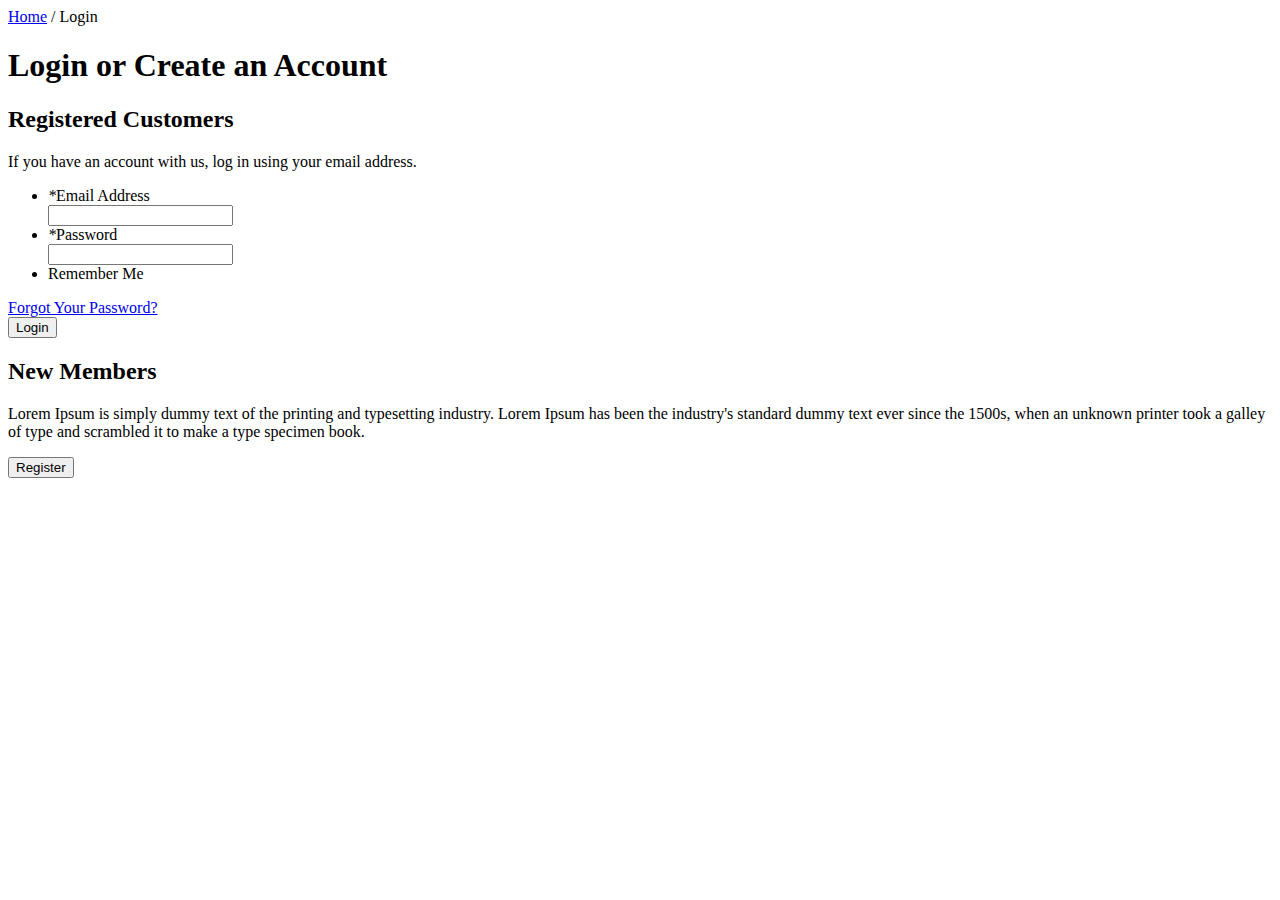
<file: src/app/core/login/login.component.html>
<body class="home page-template page-template-page_HOME page-template-page_HOME-php page page-id-2 unknown">
<app-nav></app-nav>
<div class="magento">


  <div class="account-login">
     <div class="breadcrumbs"><span xmlns:v="#"><span typeof="v:Breadcrumb"><a href="#" rel="v:url" property="v:title">Home</a> / <span class="breadcrumb_last">Login</span></span></span></div>

    <div class="page-title">
      <h1>      Login or Create an Account      </h1>
    </div>
    <form action="/" method="post" id="login-form">
      <input name="form_key" type="hidden" >
      <div class="fieldset">
        <div class="col2-set">
          <div class="col-1 registered-users">
            <h2 class="legend">Registered Customers</h2>
            <p>If you have an account with us, log in using your email address.</p>
            <ul class="form-list">
              <li>
                <label for="email" class="required"><em>*</em>Email Address</label>
                <div class="input-box validation-passed">
                  <input name="login[username]" value="" id="email" type="email" class="input-text required-entry validate-email validation-passed" title="Email Address" autocorrect="off" autocapitalize="off">
                </div>
              </li>
              <li>
                <label for="pass" class="required"><em>*</em>Password</label>
                <div class="input-box validation-passed">
                  <input name="login[password]" type="password" class="input-text required-entry validate-password validation-passed" id="pass" title="Password" autocorrect="off" autocapitalize="off">
                </div>
              </li>
              <li id="remember-me-box" class="control">
                <!-- <div class="input-box">
                  <input type="checkbox" name="persistent_remember_me" class="checkbox" id="remember_meFoxMSmpi63" checked="checked" title="Remember Me">
                </div> -->
                <label for="remember_meFoxMSmpi63">Remember Me</label>
                
              </li>
            </ul>
            
            <div class="form-list">
              <div class="note">
                <a href="#">Forgot Your Password?</a>
              </div>
              <div class="buttons-set">
                <button type="submit" class="button button--black homeSection__button" name="send"><span><span>Login</span></span></button>
              </div>
            </div>
          </div>
          <div class="col-2 new-users">
            <h2 class="legend">New Members</h2>
            <p>Lorem Ipsum is simply dummy text of the printing and typesetting industry. Lorem Ipsum has been the industry's standard dummy text ever since the 1500s, when an unknown printer took a galley of type and scrambled it to make a type specimen book.</p>
            <div class="form-list">
              <div class="buttons-set">
                <button type="submit" class="button button--black homeSection__button" routerLink='/MEMBER/REGISTER'><span><span>Register</span></span></button>
              </div>
            </div>
          </div>
        </div>
      </div>
    </form>
    
  </div>
</div>
<app-footer></app-footer>
</body>
</file>
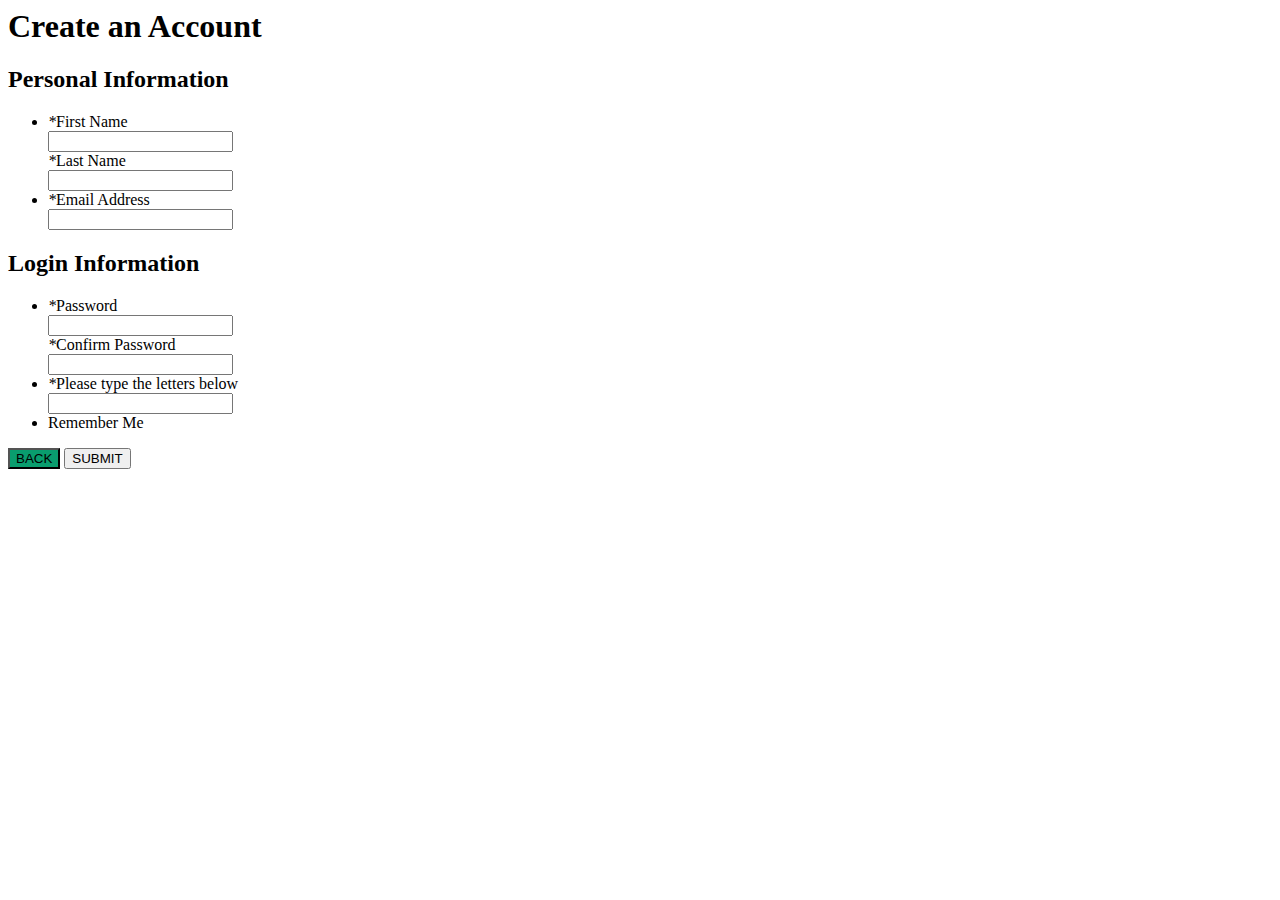
<file: src/app/core/register/register.component.html>
<body class="home page-template page-template-page_HOME page-template-page_HOME-php page page-id-2 unknown">
<app-nav></app-nav>
<div class="magento">


   <div class="account-create">
      <div class="page-title">
         <h1>Create an Account</h1>
      </div>
      <form action="/" method="post" id="form-validate" enctype="multipart/form-data">
         <div class="fieldset">
            <input type="hidden" name="success_url" value="" autocomplete="off">
            <input type="hidden" name="error_url" value="" autocomplete="off">
            <input type="hidden" name="form_key" value="CGyLGDEWF8Jj22uv" autocomplete="off">
            <h2 class="legend">Personal Information</h2>
            <ul class="form-list">
               <li class="fields">
                  <div class="customer-name">
                     <div class="field name-firstname">
                        <label for="firstname" class="required"><em>*</em>First Name</label>
                        <div class="input-box">
                           <input type="text" id="firstname" name="firstname" value="" title="First Name" maxlength="255" class="input-text required-entry" autocomplete="off">
                        </div>
                     </div>
                     <div class="field name-lastname">
                        <label for="lastname" class="required"><em>*</em>Last Name</label>
                        <div class="input-box">
                           <input type="text" id="lastname" name="lastname" value="" title="Last Name" maxlength="255" class="input-text required-entry" autocomplete="off">
                        </div>
                     </div>
                  </div>
               </li>
               <li>
                  <label for="email_address" class="required"><em>*</em>Email Address</label>
                  <div class="input-box">
                     <input type="email" name="email" id="email_address" value="" title="Email Address" class="input-text validate-email required-entry" autocorrect="off" autocapitalize="off" autocomplete="off">
                  </div>
               </li>
            </ul>
         </div>
         <div class="divider"></div>
         <div class="fieldset">
            <h2 class="legend">Login Information</h2>
            <ul class="form-list">
               <li class="fields">
                  <div class="field">
                     <label for="password" class="required"><em>*</em>Password</label>
                     <div class="input-box">
                        <input type="password" name="password" id="password" title="Password" class="input-text required-entry validate-password" autocorrect="off" autocapitalize="off" autocomplete="off">
                     </div>
                  </div>
                  <div class="field">
                     <label for="confirmation" class="required"><em>*</em>Confirm Password</label>
                     <div class="input-box">
                        <input type="password" name="confirmation" title="Confirm Password" id="confirmation" class="input-text required-entry validate-cpassword" autocorrect="off" autocapitalize="off" autocomplete="off">
                     </div>
                  </div>
               </li>
               <li id="captcha-input-box-user_create">
                  <label for="captcha_user_create" class="required"><em>*</em>Please type the letters below</label>
                  <div class="input-box captcha">
                     <input name="captcha[user_create]" type="text" class="input-text required-entry" id="captcha_user_create" autocomplete="off">
                  </div>
               </li>
               
               <li id="remember-me-box" class="control">
                  
                  <label for="remember_meGQ1qcIl70U">Remember Me</label>
               </li>
            </ul>
         </div>
         <div class="buttons-set form-buttons">
            <button type="submit" class="bnt button button--black homeSection__button" (click)="goToHome()" name="BACK" style="background-color: #099d6e"><span><span>BACK</span></span></button>
            <button type="submit" class="button button--black homeSection__button" name="SUBMIT"><span><span>SUBMIT</span></span></button>
         </div>
         
      </form>
      
   </div>
</div>
<app-footer></app-footer>
</body>
</file>
